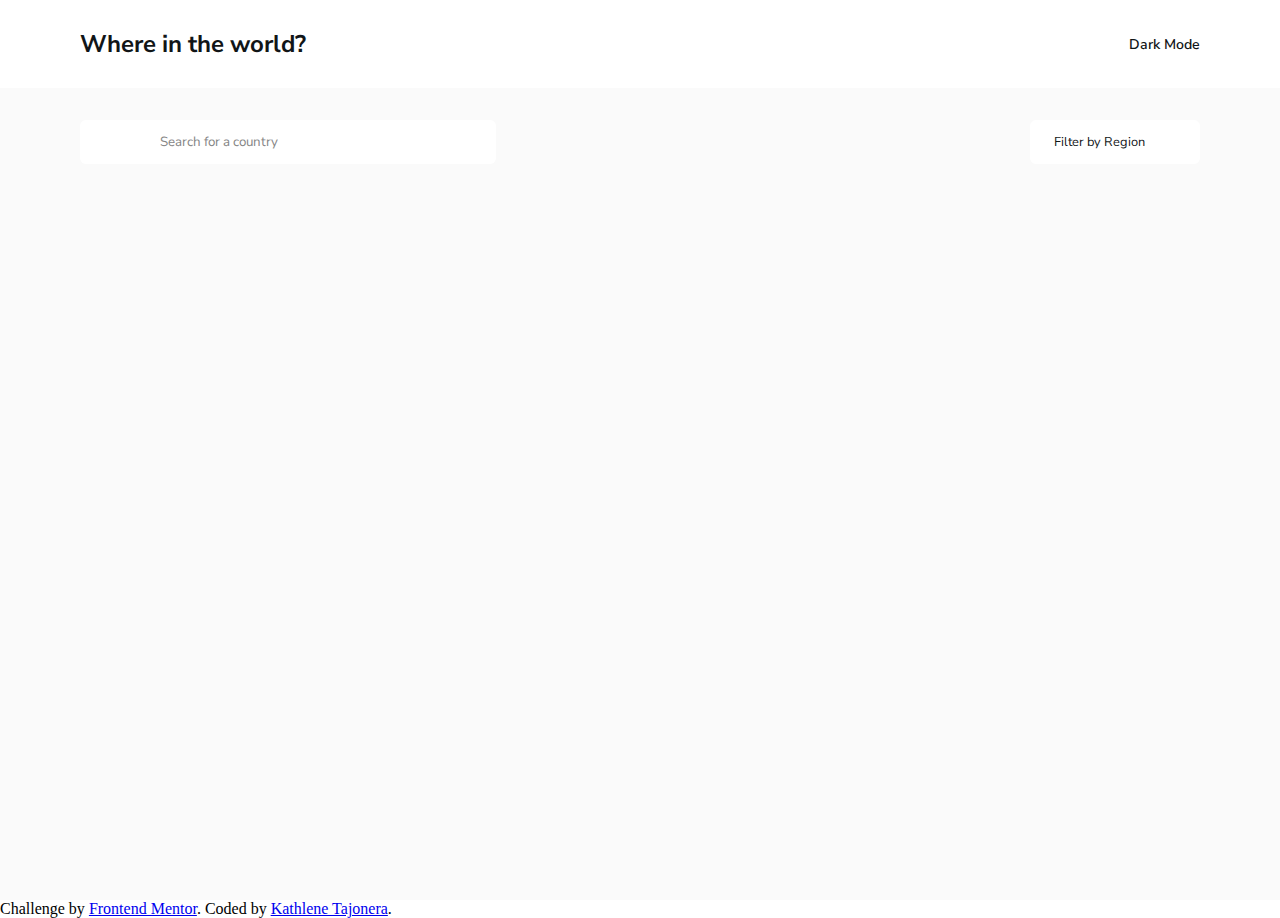
<file: index.html>
<!DOCTYPE html>
<html lang="en">
<head>
    <meta charset="UTF-8">
    <meta name="viewport" content="width=device-width, initial-scale=1.0, maximum-scale=1.0">
    <title>REST Countries API</title>
    
    <link rel="shortcut icon" href="./favicon-32x32.png" type="image/x-icon">
    <link rel="stylesheet" href="css/styles.css">
    <link rel="stylesheet" href="https://cdnjs.cloudflare.com/ajax/libs/font-awesome/5.15.2/css/all.min.css" integrity="sha512-HK5fgLBL+xu6dm/Ii3z4xhlSUyZgTT9tuc/hSrtw6uzJOvgRr2a9jyxxT1ely+B+xFAmJKVSTbpM/CuL7qxO8w==" crossorigin="anonymous" />

    <script type="module" src="js/index.js"></script>
</head>
<body class="">
    <header class="header"></header>

    <main class="main">
        <div class="flex-wrapper flex-wrapper--space-between">
            <div class="search">
                <i class="fas fa-search search__icon"></i>
                <input type="text" class="search__field" aria-label="search for a country" placeholder="Search for a country">
            </div>

            <div class="filter">
                <p class="filter__custom-select">Filter by Region</p>

                <ul class="filter__select-options">
                    <li class="filter__select-option" data-value="Africa" data-selected="false">Africa</li>
                    <li class="filter__select-option" data-value="Americas" data-selected="false">America</li>
                    <li class="filter__select-option" data-value="Asia" data-selected="false">Asia</li>
                    <li class="filter__select-option" data-value="Europe" data-selected="false">Europe</li>
                    <li class="filter__select-option" data-value="Oceania" data-selected="false">Oceania</li>
                </ul>
            </div>
        </div>
        
        <div class="grid grid--four" id="countries-container"></div>
    </main>

    <footer class="footer"></footer>
    
</body>
</html>
</file>
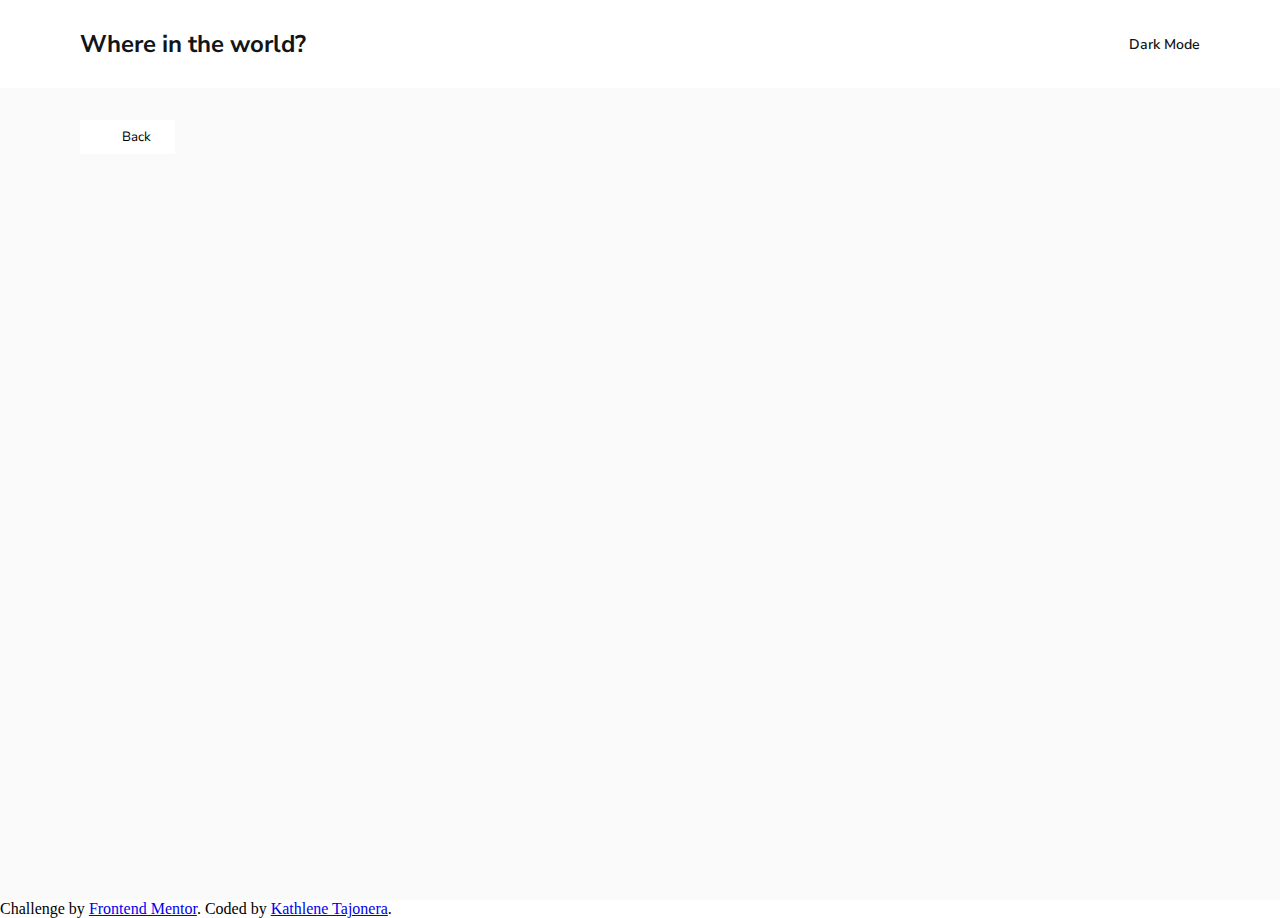
<file: country-details.html>
<!DOCTYPE html>
<html lang="en">
<head>
    <meta charset="UTF-8">
    <meta name="viewport" content="width=device-width, initial-scale=1.0">
    <title>Country Information</title>

    <link rel="shortcut icon" href="./favicon-32x32.png" type="image/x-icon">
    <link rel="stylesheet" href="css/styles.css">
    <link rel="stylesheet" href="https://cdnjs.cloudflare.com/ajax/libs/font-awesome/5.15.2/css/all.min.css" integrity="sha512-HK5fgLBL+xu6dm/Ii3z4xhlSUyZgTT9tuc/hSrtw6uzJOvgRr2a9jyxxT1ely+B+xFAmJKVSTbpM/CuL7qxO8w==" crossorigin="anonymous" />

    <script type="module" src="js/detailed-page.js"></script>
</head>
<body>
    
    <header class="header"></header>

    <main class="main">
        <button class="button button--back">Back</button>

        <div class="country country--detailed">
            <div class="grid grid--two" id="country-container"></div>
        </div>
    </main>

    <footer class="footer"></footer>
</body>
</html>
</file>
<file: css/styles.css>
@import url("https://fonts.googleapis.com/css2?family=Nunito+Sans:wght@300;600;800&display=swap");
.country--card {
  cursor: pointer;
}

@media (min-width: 48rem) {
  .country--card {
    width: 16.25rem;
  }
}

.country--card .country__flag {
  width: 100%;
  height: 11.25rem;
  -o-object-fit: cover;
     object-fit: cover;
  border-radius: .375rem .375rem 0 0;
}

.country--card .country__details {
  background-color: white;
  padding: 2rem 1.5rem;
  border-radius: 0 0 .375rem .375rem;
  font-family: "Nunito Sans", sans-serif;
  color: #111517;
}

.country--card .country__name {
  margin: 0 0 1rem;
  font-size: 1.3rem;
}

.country--detailed {
  font-family: "Nunito Sans", sans-serif;
  margin: 4rem 0;
}

.country--detailed .country__flag {
  width: Min(33.125rem, 100%);
  height: 18.75rem;
}

.country--detailed .country__name {
  font-size: 1.5rem;
}

.country__flag {
  display: block;
}

.country__detail {
  font-weight: 600;
}

.country__detail:not(:last-child) {
  margin-bottom: .5rem;
}

.country__data {
  margin: 0;
  font-weight: 300;
  display: inline-block;
}

.country__border-text {
  font-weight: 600;
  margin: 0 1rem 0 0;
}

.country__border-countries {
  margin-top: 1rem;
}

@media (min-width: 48rem) {
  .country__border-countries {
    margin: 0;
  }
}

.darkMode .country {
  color: white;
}

.darkMode .country--card .country__details {
  background-color: #2b3945;
  color: white;
}

html {
  -webkit-box-sizing: border-box;
          box-sizing: border-box;
}

body {
  -webkit-box-sizing: inherit;
          box-sizing: inherit;
  margin: 0;
}

*, *::before, *::after {
  -webkit-box-sizing: inherit;
          box-sizing: inherit;
}

.header {
  height: 5.5rem;
  padding: 2rem 1rem;
  font-family: "Nunito Sans", sans-serif;
  color: #111517;
  display: -webkit-box;
  display: -ms-flexbox;
  display: flex;
  -webkit-box-pack: justify;
      -ms-flex-pack: justify;
          justify-content: space-between;
  -webkit-box-align: center;
      -ms-flex-align: center;
          align-items: center;
  position: relative;
}

@media (min-width: 48rem) {
  .header {
    padding: 2rem 4rem;
  }
}

@media (min-width: 64rem) {
  .header {
    padding: 2rem 5rem;
  }
}

.header__title {
  margin: 0;
  font-size: 1.1rem;
}

@media (min-width: 48rem) {
  .header__title {
    font-size: 1.5rem;
  }
}

.header__title-link {
  text-decoration: none;
  color: #111517;
}

.header__toggle {
  margin: 0;
  font-size: .88rem;
  font-weight: 600;
  cursor: pointer;
}

.header__toggle::before {
  content: '\f186';
  font-family: "Font Awesome 5 Free";
  font-weight: 300;
  display: inline-block;
  -webkit-transform: rotate(340deg);
          transform: rotate(340deg);
  margin-right: .6rem;
}

.main {
  min-height: calc(100vh - 5.5rem);
  padding: 2rem 1rem;
  background-color: #fafafa;
}

@media (min-width: 48rem) {
  .main {
    padding: 2rem 4rem;
  }
}

@media (min-width: 64rem) {
  .main {
    padding: 2rem 5rem;
  }
}

@media (min-width: 48rem) {
  .flex-wrapper {
    display: -webkit-box;
    display: -ms-flexbox;
    display: flex;
  }
  .flex-wrapper--space-between {
    -webkit-box-pack: justify;
        -ms-flex-pack: justify;
            justify-content: space-between;
  }
}

.search {
  position: relative;
  width: Min(26rem, 100%);
}

.search__icon {
  position: absolute;
  top: 50%;
  left: 2rem;
  -webkit-transform: translateY(-50%);
          transform: translateY(-50%);
  color: #858585;
}

.search__field {
  outline: none;
  border: none;
  width: 100%;
  padding: .8rem 2rem .8rem 5rem;
  color: #858585;
  font-family: "Nunito Sans", sans-serif;
  border-radius: .375rem;
}

.search__field::-webkit-input-placeholder {
  color: #858585;
}

.search__field:-ms-input-placeholder {
  color: #858585;
}

.search__field::-ms-input-placeholder {
  color: #858585;
}

.search__field::placeholder {
  color: #858585;
}

.filter {
  width: 10.625rem;
  font-family: "Nunito Sans", sans-serif;
  font-size: .8rem;
  color: #111517;
  margin-top: 2rem;
  position: relative;
  cursor: pointer;
}

@media (min-width: 48rem) {
  .filter {
    margin-top: 0;
  }
}

.filter__custom-select {
  padding: .8rem 1.5rem;
  margin: 0;
  background-color: white;
  border-radius: .375rem;
  position: relative;
}

.filter__custom-select::after {
  content: "\f107";
  font-family: "Font Awesome 5 Free";
  font-weight: 600;
  display: inline-block;
  position: absolute;
  right: 1.5rem;
  top: 50%;
  -webkit-transform: translateY(-50%);
          transform: translateY(-50%);
}

.filter__select-options {
  list-style-type: none;
  background-color: white;
  border-radius: .25rem;
  padding: .8rem 1.5rem;
  margin-top: .5rem;
  position: absolute;
  width: 100%;
  display: none;
}

.filter__select-options--active {
  display: block;
}

.filter__select-option:not(:last-child) {
  padding-bottom: .5rem;
}

.button {
  outline: none;
  border: none;
  background-color: white;
  font-family: "Nunito Sans", sans-serif;
}

.button--back {
  padding: .5rem 1.5rem;
}

.button--back::before {
  content: "\f060";
  font-family: "Font Awesome 5 Free";
  font-weight: 600;
  margin-right: .5rem;
}

.button--country {
  padding: .5rem 0;
  width: 6.25rem;
  margin: 0 .25rem .5rem 0;
}

.grid {
  display: -ms-grid;
  display: grid;
  grid-gap: 2rem;
}

.grid--four {
  margin: 2rem;
  -ms-grid-columns: (minmax(16.25rem, 1fr))[auto-fit];
      grid-template-columns: repeat(auto-fit, minmax(16.25rem, 1fr));
}

@media (min-width: 48rem) {
  .grid--four {
    margin: 3rem 0;
  }
}

@media (min-width: 81.25rem) {
  .grid--four {
    grid-gap: 3rem;
  }
}

.grid--two {
  margin: 1rem 0;
}

@media (min-width: 48rem) {
  .grid--two {
    -ms-grid-columns: (1fr)[2];
        grid-template-columns: repeat(2, 1fr);
  }
}

.darkMode .header {
  background-color: #2b3945;
}

.darkMode .header__title-link {
  color: white;
}

.darkMode .header__toggle {
  color: white;
}

.darkMode .header__toggle::before {
  font-weight: 600;
}

.darkMode .main {
  background-color: #202c37;
}

.darkMode .search__icon {
  color: white;
}

.darkMode .search__field {
  background-color: #2b3945;
  color: white;
}

.darkMode .search__field::-webkit-input-placeholder {
  color: white;
}

.darkMode .search__field:-ms-input-placeholder {
  color: white;
}

.darkMode .search__field::-ms-input-placeholder {
  color: white;
}

.darkMode .search__field::placeholder {
  color: white;
}

.darkMode .filter {
  color: white;
}

.darkMode .filter__custom-select, .darkMode .filter__select-options {
  background-color: #2b3945;
}
/*# sourceMappingURL=styles.css.map */
</file>
